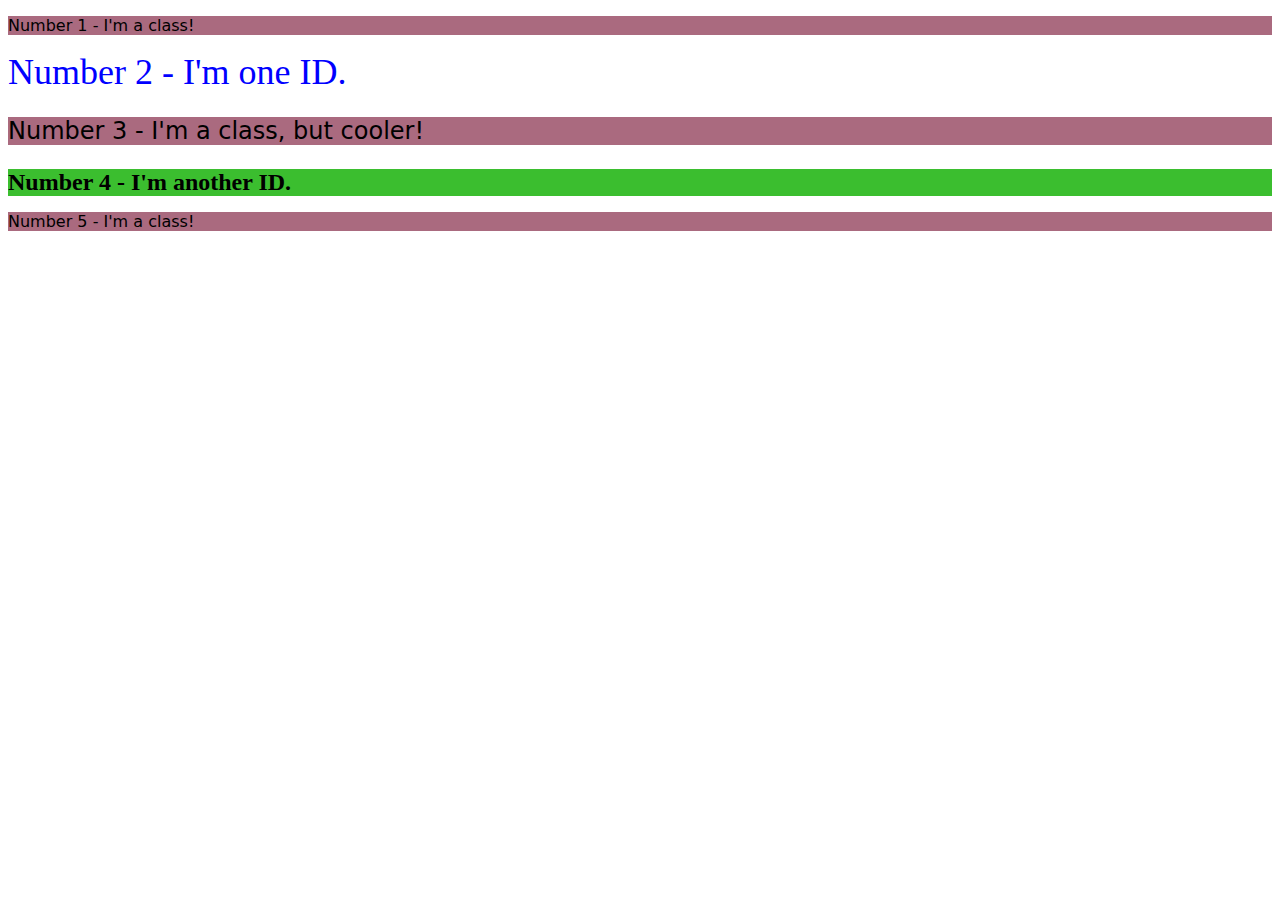
<file: foundations/02-class-id-selectors/index.html>
<!DOCTYPE html>
<html lang="en">
  <head>
    <meta charset="UTF-8">
    <meta http-equiv="X-UA-Compatible" content="IE=edge">
    <meta name="viewport" content="width=device-width, initial-scale=1.0">
    <title>Class and ID Selectors</title>
    <link rel="stylesheet" href="style.css">
  </head>
  <body>
    <p class="odd">Number 1 - I'm a class!</p>
    <div id="id2">Number 2 - I'm one ID.</div>
    <p class="odd odd-cool">Number 3 - I'm a class, but cooler!</p>
    <div id="id4">Number 4 - I'm another ID.</div>
    <p class="odd">Number 5 - I'm a class!</p>
  </body>
</html>
</file>
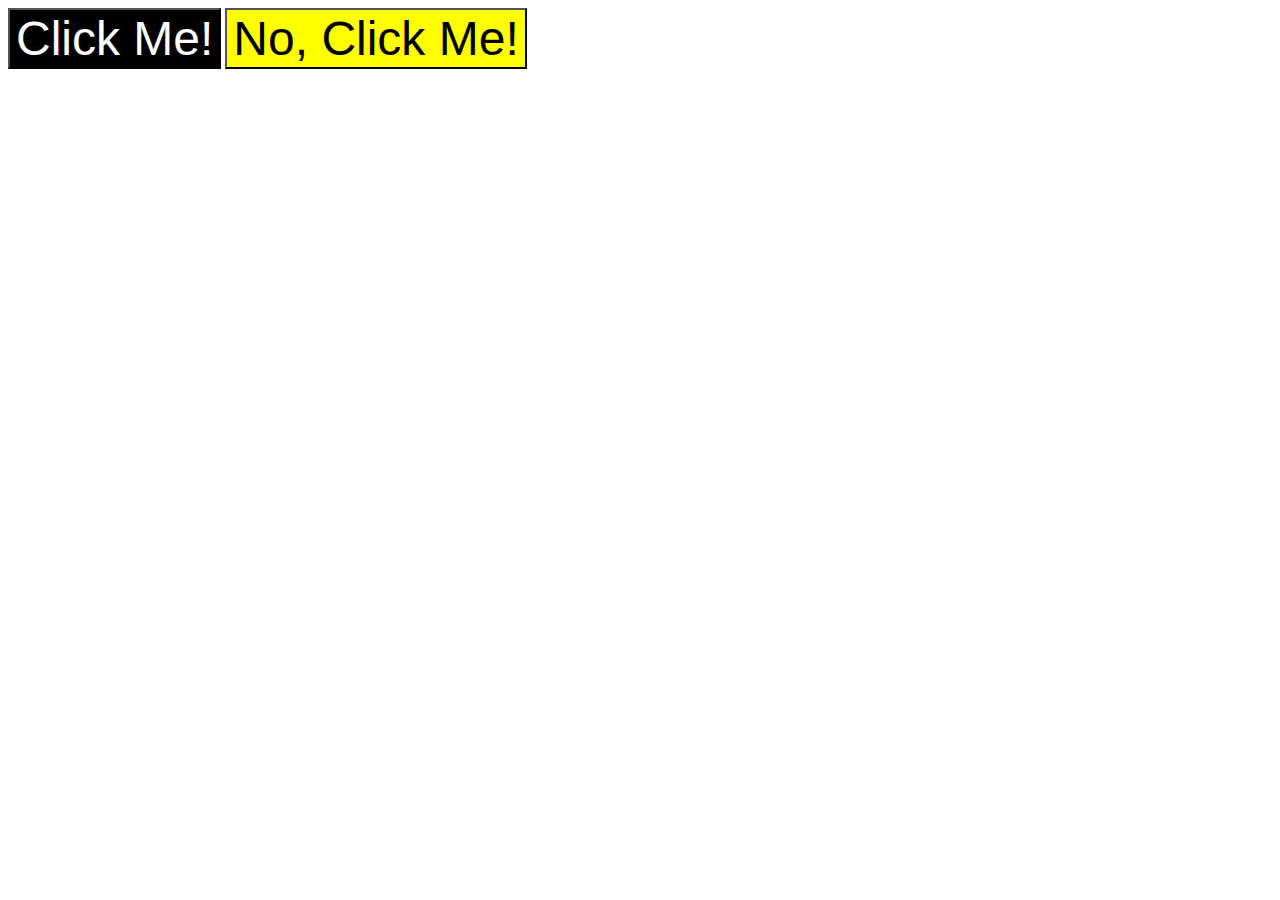
<file: foundations/03-grouping-selectors/index.html>
<!DOCTYPE html>
<html lang="en">
  <head>
    <meta charset="UTF-8">
    <meta http-equiv="X-UA-Compatible" content="IE=edge">
    <meta name="viewport" content="width=device-width, initial-scale=1.0">
    <title>Grouping Selectors</title>
    <link rel="stylesheet" href="style.css">
  </head>
  <body>
    <button class="bt1">Click Me!</button>
    <button class="bt2">No, Click Me!</button>
  </body>
</html>
</file>
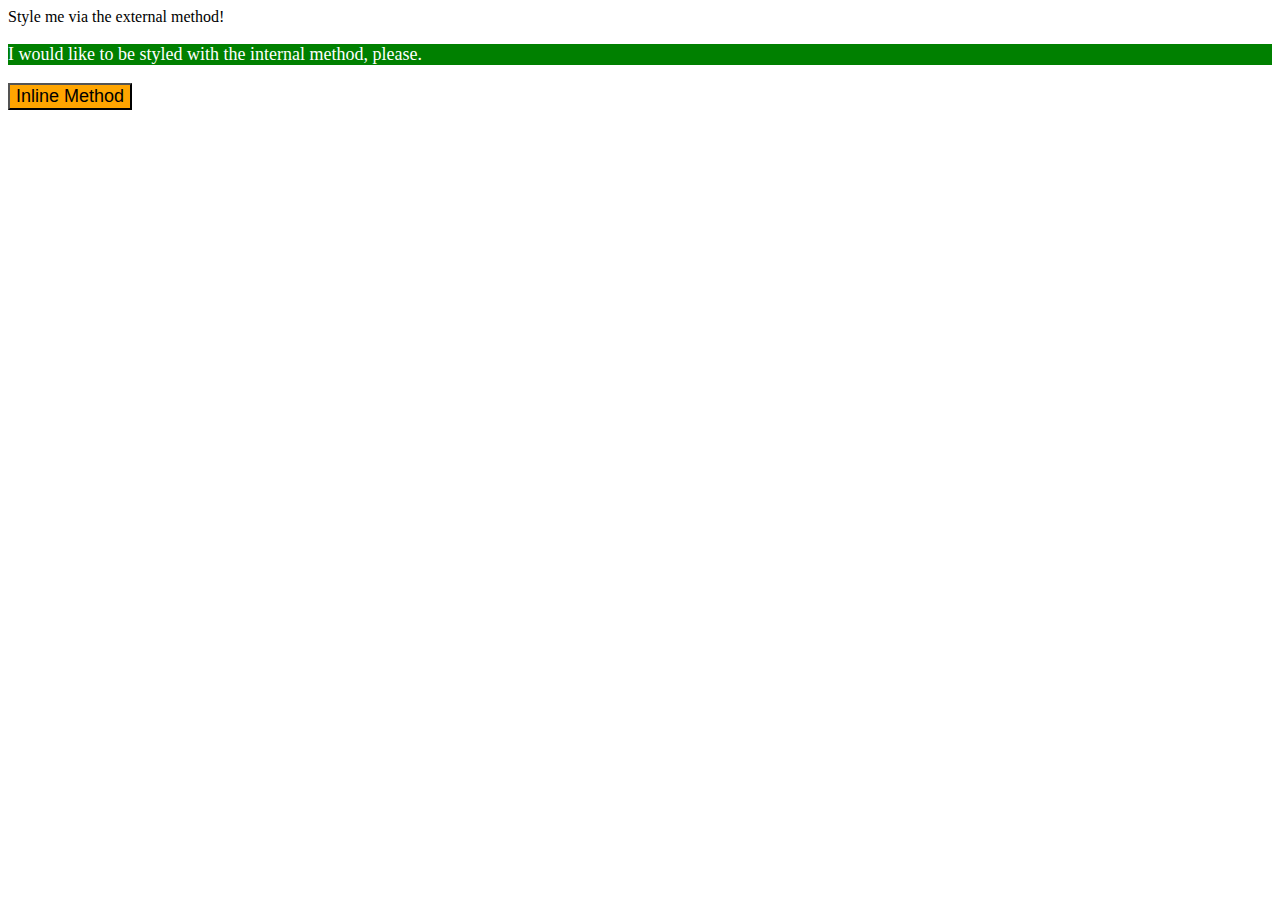
<file: foundations/01-css-methods/rob-sol/index.html>
<!DOCTYPE html>
<html lang="en">
  <head>
    <style>
      p {
        color: white;
        background-color: green;
        font-size: 18px;
      }
    </style>
    <meta charset="UTF-8">
    <meta http-equiv="X-UA-Compatible" content="IE=edge">
    <meta name="viewport" content="width=device-width, initial-scale=1.0">
    <title>Methods for Adding CSS</title>
  </head>
  <body>
    <div>Style me via the external method!</div>
    <p>I would like to be styled with the internal method, please.</p>
    <button style="background-color: orange; font-size: 18px;">Inline Method</button>
  </body>
</html>
</file>
<file: foundations/02-class-id-selectors/style.css>
#id2 {
color: #0000ff;
font-size: 36px;
}

#id4 {
background-color: #3bbe2f;
font-size: 24px;
font-weight: bold;
}

.odd {
background-color: #aa6a7f;
font-family: Verdana, DejaVu Sans, sans-serif;
}

.odd-cool {
font-size: 24px;
}
</file>
<file: foundations/03-grouping-selectors/style.css>
.bt2,
.bt1 {
font-size: 48px;
font-family: helvetica, times new roman, sans-serif;
}

.bt1 {
background-color: black;
color: white;
}

.bt2 {
background-color: yellow;
}
</file>
